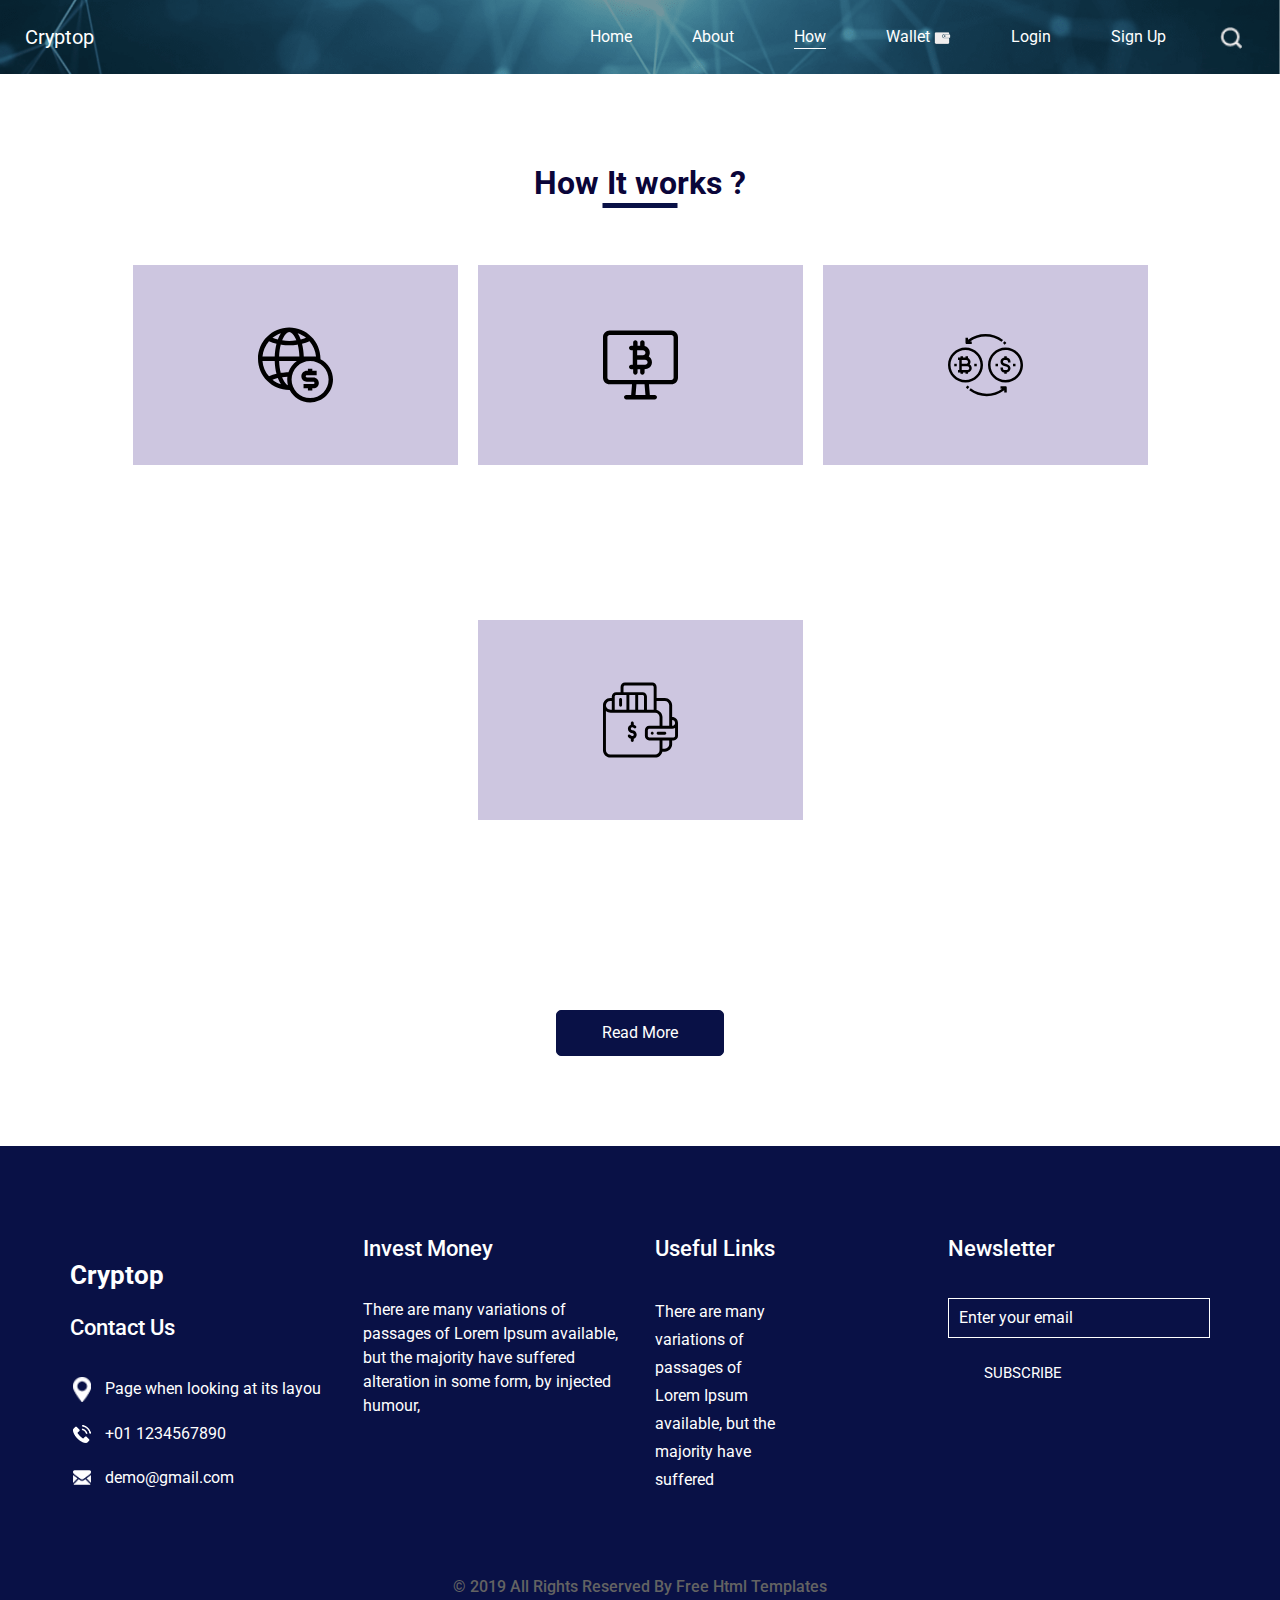
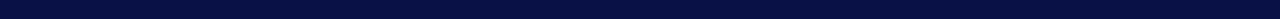
<file: how.html>
<!DOCTYPE html>
<html>

<head>
  <!-- Basic -->
  <meta charset="utf-8" />
  <meta http-equiv="X-UA-Compatible" content="IE=edge" />
  <!-- Mobile Metas -->
  <meta name="viewport" content="width=device-width, initial-scale=1, shrink-to-fit=no" />
  <!-- Site Metas -->
  <meta name="keywords" content="" />
  <meta name="description" content="" />
  <meta name="author" content="" />

  <title>Cryptop</title>

  <!-- slider stylesheet -->
  <!-- slider stylesheet -->
  <link rel="stylesheet" type="text/css"
    href="https://cdnjs.cloudflare.com/ajax/libs/OwlCarousel2/2.3.4/assets/owl.carousel.min.css" />

  <!-- bootstrap core css -->
  <link rel="stylesheet" type="text/css" href="css/bootstrap.css" />

  <!-- fonts style -->
  <link href="https://fonts.googleapis.com/css?family=Roboto:400,700&display=swap" rel="stylesheet" />
  <!-- Custom styles for this template -->
  <link href="css/style.css" rel="stylesheet" />
  <!-- responsive style -->
  <link href="css/responsive.css" rel="stylesheet" />
</head>

<body>
  <div class="hero_area">
    <!-- header section strats -->
    <header class="header_section">
      <div class="container-fluid">
        <nav class="navbar navbar-expand-lg custom_nav-container ">
          <a class="navbar-brand" href="index.html">
            <span>
              Cryptop
            </span>
          </a>
          <button class="navbar-toggler" type="button" data-toggle="collapse" data-target="#navbarSupportedContent"
            aria-controls="navbarSupportedContent" aria-expanded="false" aria-label="Toggle navigation">
            <span class="navbar-toggler-icon"></span>
          </button>

          <div class="collapse navbar-collapse" id="navbarSupportedContent">
            <div class="d-flex ml-auto flex-column flex-lg-row align-items-center">
              <ul class="navbar-nav  ">
                <li class="nav-item ">
                  <a class="nav-link" href="index.html">Home <span class="sr-only">(current)</span></a>
                </li>
                <li class="nav-item ">
                  <a class="nav-link" href="about.html"> About </a>
                </li>
                <li class="nav-item active">
                  <a class="nav-link" href="how.html"> How </a>
                </li>
                <li class="nav-item">
                  <a class="nav-link" href="#">
                    <span>Wallet</span> <img src="images/wallet.png" alt="" />
                  </a>
                </li>
                <li class="nav-item">
                  <a class="nav-link" href="#"> Login</a>
                </li>
                <li class="nav-item">
                  <a class="nav-link" href="#"> Sign Up</a>
                </li>
              </ul>
              <div class="user_option">
                <form class="form-inline my-2 my-lg-0 ml-0 ml-lg-4 mb-3 mb-lg-0">
                  <button class="btn  my-2 my-sm-0 nav_search-btn" type="submit"></button>
                </form>
              </div>
            </div>
          </div>
        </nav>
      </div>
    </header>
    <!-- end header section -->

  </div>

  <!-- how section -->
  <section class="how_section layout_padding">
    <div class="heading_container">
      <h2>
        How It works ?
      </h2>
    </div>
    <div class="how_container">
      <div class="box">
        <div class="img-box">
          <svg xmlns="http://www.w3.org/2000/svg" xmlns:xlink="http://www.w3.org/1999/xlink" version="1.1" id="Capa_1"
            x="0px" y="0px" viewBox="0 0 512 512" style="enable-background:new 0 0 512 512;" xml:space="preserve"
            width="512" height="512">
            <g>
              <path
                d="M426.674,216.389c-0.002-1.379-0.004-2.631-0.004-3.059C426.67,95.51,331.15,0,213.33,0C95.51,0,0,95.51,0,213.33   s95.51,213.34,213.33,213.34c0.321,0,1.527,0.001,3.058,0.003C242.249,477.32,294.917,512,355.688,512   C442.017,512,512,442.017,512,355.688C512,294.918,477.321,242.25,426.674,216.389z M312.565,198.33   c-1.021-31.76-5.29-61.603-12.102-88.021c17.098-4.457,34.222-10.236,51.219-17.272c25.82,29.599,41.23,66.198,44.375,105.293    M327.876,70.176c-12.086,4.518-24.203,8.335-36.289,11.434c-5.954-16.226-12.985-30.55-20.86-42.488   C291.374,45.902,310.688,56.37,327.876,70.176z M170.18,75.197c12.987-27.821,29.523-45.104,43.155-45.104   s30.168,17.283,43.156,45.104c1.876,4.02,3.658,8.231,5.352,12.597c-32.186,5.123-64.813,5.124-97.014,0   C166.522,83.428,168.303,79.217,170.18,75.197z M213.341,121.646c18.139,0,36.28-1.463,54.288-4.389   c1.152-0.187,2.306-0.39,3.46-0.589c6.475,24.82,10.438,52.799,11.458,81.662H144.124c1.019-28.864,4.982-56.845,11.458-81.665   c1.152,0.199,2.303,0.405,3.454,0.591C177.056,120.183,195.197,121.646,213.341,121.646z M155.945,39.119   c-7.877,11.939-14.909,26.266-20.864,42.494c-12.079-3.098-24.192-6.921-36.286-11.441   C115.981,56.366,135.297,45.897,155.945,39.119z M74.986,93.039c17.018,7.041,34.136,12.804,51.224,17.259   c-6.813,26.421-11.083,56.267-12.105,88.032H30.612C33.758,159.236,49.167,122.638,74.986,93.039z M30.612,228.33h83.501   c1.041,31.763,5.339,61.594,12.171,87.999c-0.001,0-0.003,0.001-0.004,0.001c-17.117,4.459-34.264,10.238-51.301,17.297   C49.165,304.022,33.758,267.423,30.612,228.33z M98.781,356.482c12.133-4.536,24.286-8.364,36.399-11.472   c0.003-0.001,0.006-0.001,0.009-0.002c5.997,16.291,13.073,30.673,21.009,42.623C135.448,380.853,116.042,370.35,98.781,356.482z    M155.65,309.96c-6.492-24.801-10.476-52.77-11.515-81.63l120.683,0.162c-26.274,18.804-46.479,45.544-57.11,76.719   c-15.447,0.469-34.298,1.859-48.668,4.189C157.91,309.58,156.78,309.77,155.65,309.96z M170.18,351.178   c-1.839-3.939-3.59-8.056-5.253-12.327c0.001,0,0.002,0,0.003,0c10.132-1.608,24.351-2.703,35.732-3.296   c-0.848,6.592-1.287,13.311-1.287,20.134c0,13.254,1.656,26.121,4.761,38.41C192.872,388.206,180.159,372.554,170.18,351.178z    M445.004,445.004C421.147,468.861,389.427,482,355.688,482s-65.459-13.139-89.316-36.996   c-23.857-23.857-36.996-55.577-36.996-89.316s13.139-65.459,36.996-89.316c23.857-23.857,55.577-36.996,89.316-36.996   s65.459,13.139,89.316,36.996C468.861,290.228,482,321.948,482,355.688S468.861,421.147,445.004,445.004z" />
              <path
                d="M378.022,340.686h-44.67c-4.032,0-7.439-3.407-7.439-7.439s3.407-7.439,7.439-7.439h67.109v-30h-29.704V281.26h-30.001   v14.548h-7.405c-20.645,0-37.439,16.795-37.439,37.439s16.795,37.439,37.439,37.439h44.67c4.032,0,7.439,3.407,7.439,7.439   s-3.407,7.439-7.44,7.439l-67.109,0.003l0.002,30l29.844-0.001v14.466h30v-14.467l7.264,0c20.645,0,37.439-16.795,37.439-37.439   S398.667,340.686,378.022,340.686z" />
            </g>
          </svg>
        </div>
        <div class="detail-box">
          <h5>
            Traders and investors
          </h5>
          <p>
            Lorem ipsum dolor sit amet, consectetur adipiscing elit, sed do
            eiusmod tempor incididunt ut labore et
          </p>
        </div>
      </div>
      <div class="box">
        <div class="img-box">
          <svg id="Capa_1" enable-background="new 0 0 510 510" height="512" viewBox="0 0 510 510" width="512"
            xmlns="http://www.w3.org/2000/svg">
            <path
              d="m465 21.125h-420c-24.813 0-45 20.187-45 45v275.5c0 24.813 20.187 45 45 45h152.393l-6.049 72.25h-33.344c-8.284 0-15 6.716-15 15s6.716 15 15 15h194c8.284 0 15-6.716 15-15s-6.716-15-15-15h-33.343l-6.049-72.25h152.392c24.813 0 45-20.187 45-45v-275.5c0-24.813-20.187-45-45-45zm-176.448 437.745h-67.104l6.049-72.245h55.006zm191.448-117.245c0 8.271-6.729 15-15 15h-420c-8.271 0-15-6.729-15-15v-275.5c0-8.271 6.729-15 15-15h420c8.271 0 15 6.729 15 15z" />
            <path
              d="m311.575 196.458c16.753-27.055 2.261-62.848-28.771-70.554v-24.112c0-8.284-6.716-15-15-15s-15 6.716-15 15v22.719h-17.754v-22.719c0-8.284-6.716-15-15-15s-15 6.716-15 15v22.719h-13.203c-8.284 0-15 6.716-15 15s6.716 15 15 15h10.607v98.729h-10.607c-8.284 0-15 6.716-15 15s6.716 15 15 15h13.203v22.719c0 8.284 6.716 15 15 15s15-6.716 15-15v-22.719h17.754v22.719c0 8.284 6.716 15 15 15s15-6.716 15-15v-22.719c53.06-.001 66.703-62.171 28.771-86.782zm-22.956-24.765c0 9.474-7.708 17.182-17.182 17.182h-38.983v-34.364h38.983c9.474 0 17.182 7.708 17.182 17.182zm-2.648 81.546h-53.517v-34.364h53.517c9.475 0 17.183 7.708 17.183 17.182s-7.709 17.182-17.183 17.182z" />
          </svg>
        </div>
        <div class="detail-box">
          <h5>
            Exchanges

          </h5>
          <p>
            Lorem ipsum dolor sit amet, consectetur adipiscing elit, sed do
            eiusmod tempor incididunt ut labore et
          </p>
        </div>
      </div>
      <div class="box">
        <div class="img-box">
          <svg height="480pt" viewBox="0 -40 480 479" width="480pt" xmlns="http://www.w3.org/2000/svg">
            <path
              d="m112 311.707031c61.855469 0 112-50.144531 112-112s-50.144531-112-112-112-112 50.144531-112 112c.0664062 61.828125 50.171875 111.933594 112 112zm0-208c53.019531 0 96 42.980469 96 96s-42.980469 96-96 96-96-42.980469-96-96c.058594-52.996093 43.003906-95.941406 96-96zm0 0" />
            <path
              d="m256 199.707031c0 61.855469 50.144531 112 112 112s112-50.144531 112-112-50.144531-112-112-112c-61.828125.066407-111.933594 50.171875-112 112zm208 0c0 53.019531-42.980469 96-96 96s-96-42.980469-96-96 42.980469-96 96-96c52.996094.058594 95.941406 43.003907 96 96zm0 0" />
            <path
              d="m120 64.507812h32v-16h-10.398438c60.222657-43.734374 142.070313-42.535156 200.984376 2.953126l9.78125-12.664063c-66.074219-50.957031-158.164063-51.074219-224.367188-.28125v-14.007813h-16v32c0 4.417969 3.582031 8 8 8zm0 0" />
            <path
              d="m362.175781 69.195312 11.648438-10.976562c-3.65625-3.871094-7.527344-7.632812-11.503907-11.199219l-10.640624 12c3.632812 3.207031 7.160156 6.640625 10.496093 10.175781zm0 0" />
            <path
              d="m114.175781 341.195312c3.65625 3.871094 7.527344 7.632813 11.503907 11.199219l10.640624-11.960937c-3.632812-3.199219-7.160156-6.65625-10.496093-10.191406zm0 0" />
            <path
              d="m145.40625 347.957031-9.78125 12.664063c66.074219 50.957031 158.171875 51.074218 224.375.277344v14.007812h16v-32c0-4.417969-3.582031-8-8-8h-32v16h10.398438c-60.222657 43.734375-142.070313 42.535156-200.984376-2.949219zm0 0" />
            <path
              d="m80 255.707031h16v-8h16v8h16v-8.40625c11.644531-1.621093 21.019531-10.382812 23.417969-21.894531 2.398437-11.511719-2.691407-23.289062-12.722657-29.425781 4.871094-6.703125 6.492188-15.230469 4.421876-23.253907-2.066407-8.023437-7.613282-14.699218-15.117188-18.210937v-10.808594h-16v8h-16v-8h-16v8h-16v16h8v64h-8v16h16zm8-88h28c6.628906 0 12 5.371094 12 12 0 6.628907-5.371094 12-12 12h-28zm36 64h-36v-24h36c6.628906 0 12 5.371094 12 12 0 6.628907-5.371094 12-12 12zm0 0" />
            <path d="m168 191.707031h16v16h-16zm0 0" />
            <path d="m40 191.707031h16v16h-16zm0 0" />
            <path d="m304 191.707031h16v16h-16zm0 0" />
            <path d="m416 191.707031h16v16h-16zm0 0" />
            <path
              d="m360 143.707031v8.265625c-12.488281 1.179688-22.4375 10.957032-23.84375 23.421875-1.40625 12.464844 6.117188 24.210938 18.027344 28.144531l22.570312 7.519532c4.9375 1.632812 7.957032 6.613281 7.128906 11.75-.832031 5.136718-5.273437 8.90625-10.476562 8.898437h-10.8125c-5.851562-.007812-10.589844-4.75-10.59375-10.601562v-5.398438h-16v5.398438c.042969 13.644531 10.421875 25.03125 24 26.335937v8.265625h16v-8.265625c12.488281-1.179687 22.4375-10.953125 23.84375-23.421875 1.40625-12.464843-6.117188-24.210937-18.027344-28.144531l-22.570312-7.519531c-4.9375-1.632813-7.957032-6.613281-7.128906-11.75.832031-5.136719 5.273437-8.90625 10.476562-8.898438h10.8125c5.851562.007813 10.589844 4.75 10.59375 10.601563v5.398437h16v-5.398437c-.042969-13.644532-10.421875-25.03125-24-26.335938v-8.265625zm0 0" />
          </svg>
        </div>
        <div class="detail-box">
          <h5>
            Miners
          </h5>
          <p>
            Lorem ipsum dolor sit amet, consectetur adipiscing elit, sed do
            eiusmod tempor incididunt ut labore et
          </p>
        </div>
      </div>
      <div class="box">
        <div class="img-box">
          <svg viewBox="0 0 512 512" xmlns="http://www.w3.org/2000/svg">
            <path
              d="m336 336c-5.519531 0-10 4.480469-10 10s4.480469 10 10 10 10-4.480469 10-10-4.480469-10-10-10zm0 0" />
            <path
              d="m200 326c-5.515625 0-10-4.484375-10-10s4.484375-10 10-10c3.542969 0 7.28125 1.808594 10.816406 5.226562 3.96875 3.839844 10.300782 3.738282 14.140625-.234374 3.839844-3.96875 3.734375-10.296876-.234375-14.136719-5.074218-4.914063-10.152344-7.691407-14.722656-9.207031v-11.648438c0-5.523438-4.476562-10-10-10s-10 4.476562-10 10v11.71875c-11.640625 4.128906-20 15.246094-20 28.28125 0 16.542969 13.457031 30 30 30 5.511719 0 10 4.484375 10 10s-4.488281 10-10 10c-4.273438 0-8.886719-2.6875-12.988281-7.566406-3.550781-4.226563-9.859375-4.773438-14.085938-1.21875-4.230469 3.554687-4.773437 9.863281-1.222656 14.089844 5.347656 6.359374 11.632813 10.789062 18.296875 13.023437v11.671875c0 5.523438 4.476562 10 10 10s10-4.476562 10-10v-11.71875c11.636719-4.128906 20-15.246094 20-28.28125 0-16.542969-13.457031-30-30-30zm0 0" />
            <path
              d="m120 166c5.523438 0 10-4.476562 10-10v-40c0-5.523438-4.476562-10-10-10s-10 4.476562-10 10v40c0 5.523438 4.476562 10 10 10zm0 0" />
            <path
              d="m472 236v-80c0-27.570312-22.429688-50-50-50h-56v-76c0-16.542969-13.457031-30-30-30h-186c-16.542969 0-30 13.457031-30 30v36h-30c-16.542969 0-30 13.457031-30 30v10h-10c-27.570312 0-50 22.429688-50 50v306c0 27.570312 22.429688 50 50 50h306c24.144531 0 44.347656-17.203125 48.992188-40h17.007812c27.570312 0 50-22.429688 50-50v-26h10c16.542969 0 30-13.457031 30-30v-90c0-22.054688-17.945312-40-40-40zm20 40c0 11.046875-8.953125 20-20 20v-40c11.027344 0 20 8.972656 20 20zm-70-150c16.542969 0 30 13.457031 30 30v140h-46v-60c0-24.144531-17.203125-44.347656-40-48.992188v-61.007812zm-282-96c0-5.515625 4.484375-10 10-10h186c5.515625 0 10 4.484375 10 10v156h-46v-90c0-16.542969-13.457031-30-30-30h-130zm100 156v-100h30c5.515625 0 10 4.484375 10 10v90zm-60 0v-100h40v100zm-100-90c0-5.515625 4.484375-10 10-10h70v100h-80zm-30 30h10v60h-7.859375c-16.527344 0-32.140625-11.96875-32.140625-30 0-16.542969 13.457031-30 30-30zm306 366h-306c-16.542969 0-30-13.457031-30-30v-266.617188c8.941406 6.660157 20.171875 10.617188 32.140625 10.617188h303.859375c16.542969 0 30 13.457031 30 30v60h-70c-16.542969 0-30 13.457031-30 30v40c0 16.542969 13.457031 30 30 30h70v66c0 16.542969-13.457031 30-30 30zm96-70c0 16.542969-13.457031 30-30 30h-16v-56h46zm30-46h-166c-5.515625 0-10-4.484375-10-10v-40c0-5.515625 4.484375-10 10-10h156c7.136719 0 13.984375-1.867188 20-5.355469v55.355469c0 5.515625-4.484375 10-10 10zm0 0" />
            <path
              d="m422 336h-46c-5.523438 0-10 4.476562-10 10s4.476562 10 10 10h46c5.523438 0 10-4.476562 10-10s-4.476562-10-10-10zm0 0" />
          </svg>
        </div>
        <div class="detail-box">
          <h5>
            Payments
          </h5>
          <p>
            Lorem ipsum dolor sit amet, consectetur adipiscing elit, sed do
            eiusmod tempor incididunt ut labore et
          </p>
        </div>
      </div>
    </div>
    <div class="btn-box">
      <a href="">
        Read More
      </a>
    </div>
  </section>
  <!-- end how section -->

  <!-- info section -->
  <section class="info_section layout_padding">
    <div class="container">
      <div class="row">
        <div class="col-md-3">
          <div class="info_contact">
            <div class="info_logo">
              <a href="index.html">
                <span>
                  Cryptop
                </span>
              </a>
            </div>
            <h5>
              Contact Us
            </h5>
            <div>
              <div class="img-box">
                <img src="images/location.png" width="18px" alt="" />
              </div>
              <p>
                Page when looking at its layou
              </p>
            </div>
            <div>
              <div class="img-box">
                <img src="images/phone.png" width="18px" alt="" />
              </div>
              <p>
                +01 1234567890
              </p>
            </div>
            <div>
              <div class="img-box">
                <img src="images/envelope.png" width="18px" alt="" />
              </div>
              <p>
                demo@gmail.com
              </p>
            </div>
          </div>
        </div>
        <div class="col-md-3">
          <div class="info_info">
            <h5>
              Invest Money
            </h5>
            <p>
              There are many variations of passages of Lorem Ipsum available, but the majority have suffered alteration
              in some form, by injected humour,
            </p>
          </div>
        </div>

        <div class="col-md-3">
          <div class="info_links">
            <h5>
              Useful Links
            </h5>
            <ul>
              <li>
                <a href="">
                  There are many
                </a>
              </li>
              <li>
                <a href="">
                  variations of
                </a>
              </li>
              <li>
                <a href="">
                  passages of
                </a>
              </li>
              <li>
                <a href="">
                  Lorem Ipsum
                </a>
              </li>
              <li>
                <a href="">
                  available, but the
                </a>
              </li>
              <li>
                <a href="">
                  majority have
                </a>
              </li>
              <li>
                <a href="">
                  suffered
                </a>
              </li>
            </ul>
          </div>
        </div>
        <div class="col-md-3">
          <div class="info_form ">
            <h5>
              Newsletter
            </h5>
            <form action="">
              <input type="email" placeholder="Enter your email" />
              <button>
                Subscribe
              </button>
            </form>
          </div>
        </div>
      </div>
    </div>
  </section>

  <!-- end info_section -->

  <!-- footer section -->
  <section class="container-fluid footer_section">
    <p>
      &copy; 2019 All Rights Reserved By
      <a href="https://html.design/">Free Html Templates</a>
    </p>
  </section>
  <!-- footer section -->

  <script type="text/javascript" src="js/jquery-3.4.1.min.js"></script>
  <script type="text/javascript" src="js/bootstrap.js"></script>
  <script type="text/javascript" src="https://cdnjs.cloudflare.com/ajax/libs/OwlCarousel2/2.3.4/owl.carousel.min.js">
  </script>
  <!-- owl carousel script 
    -->
  <script type="text/javascript">
    $(".owl-carousel").owlCarousel({
      loop: true,
      margin: 0,
      navText: [],
      center: true,
      autoplay: true,
      autoplayHoverPause: true,
      responsive: {
        0: {
          items: 1
        },
        1000: {
          items: 3
        }
      }
    });
  </script>
  <!-- end owl carousel script -->
</body>

</html>
</file>
<file: css/style.css>
body {
  font-family: "Roboto", sans-serif;
  color: #0a0539;
  background-color: #ffffff;
}

.layout_padding {
  padding: 90px 0;
}

.layout_padding2 {
  padding: 45px 0;
}

.layout_padding2-top {
  padding-top: 45px;
}

.layout_padding2-bottom {
  padding-bottom: 45px;
}

.layout_padding-top {
  padding-top: 90px;
}

.layout_padding-bottom {
  padding-bottom: 90px;
}

.heading_container {
  display: -webkit-box;
  display: -ms-flexbox;
  display: flex;
  -webkit-box-pack: center;
  -ms-flex-pack: center;
  justify-content: center;
  text-align: center;
}

.heading_container h2 {
  font-weight: bold;
  position: relative;
}

.heading_container h2::before {
  content: "";
  position: absolute;
  bottom: -6px;
  left: 50%;
  width: 75px;
  height: 5px;
  background-color: #091146;
  -webkit-transform: translateX(-50%);
  transform: translateX(-50%);
}

/*header section*/
.hero_area {
  background-image: url(../images/home.png);
  background-size: cover;
}

.sub_page .hero_area {
  height: auto;
}

.sub_page .who_section.layout_padding {
  padding-top: 0;
}

.hero_area.sub_pages {
  height: auto;
}

.header_section {
}

.header_section .container-fluid {
  padding-right: 25px;
  padding-left: 25px;
}

.header_section .nav_container {
  margin: 0 auto;
}

.custom_nav-container.navbar-expand-lg .navbar-nav .nav-item .nav-link {
  margin: 10px 30px;
  padding: 0;
  color: #ffffff;
  text-align: center;
  position: relative;
}

.custom_nav-container.navbar-expand-lg .navbar-nav .nav-item .nav-link::after {
  display: none;
  content: "";
  position: absolute;
  left: 0;
  bottom: 0;
  width: 100%;
  height: 1px;
  background-color: #ffffff;
}

.custom_nav-container.navbar-expand-lg .navbar-nav .nav-item.active a::after,
.custom_nav-container.navbar-expand-lg .navbar-nav .nav-item:hover a::after {
  display: block;
}

a,
a:hover,
a:focus {
  text-decoration: none;
}

a:hover,
a:focus {
  color: initial;
}

.btn,
.btn:focus {
  outline: none !important;
  -webkit-box-shadow: none;
  box-shadow: none;
}

.user_option {
  display: -webkit-box;
  display: -ms-flexbox;
  display: flex;
  -webkit-box-align: center;
  -ms-flex-align: center;
  align-items: center;
}

.user_option a {
  color: #ffffff;
  margin: 10px 30px;
}

.custom_nav-container .nav_search-btn {
  background-image: url(../images/search-icon.png);
  background-size: 22px;
  background-repeat: no-repeat;
  background-position-y: 7px;
  width: 35px;
  height: 35px;
  padding: 0;
  border: none;
}

.navbar-brand {
  display: -webkit-box;
  display: -ms-flexbox;
  display: flex;
  -webkit-box-align: center;
  -ms-flex-align: center;
  align-items: center;
  position: relative;
}

.navbar-brand span {
  font-size: 20px;
  color: #ffffff;
  position: relative;
  z-index: 3;
}

.navbar-brand::before {
  content: "";
  position: absolute;
  left: -10px;
  bottom: 0;
  width: 45px;
  height: 45px;

  z-index: 2;
}

.custom_nav-container {
  z-index: 99999;
  padding: 15px 0;
}

.custom_nav-container .navbar-toggler {
  outline: none;
}

.custom_nav-container .navbar-toggler .navbar-toggler-icon {
  background-image: url(../images/menu.png);
  background-size: 55px;
}

/*end header section*/
.slider_section {
  height: 90%;
  display: -webkit-box;
  display: -ms-flexbox;
  display: flex;
  -webkit-box-align: center;
  -ms-flex-align: center;
  align-items: center;
  color: #ffffff;
}

.slider_section #carouselExampleIndicators {
  width: 100%;
}

.slider_section .row {
  -webkit-box-align: center;
  -ms-flex-align: center;
  align-items: center;
}

.slider_section .box {
  margin: 125px 0;
}

.slider_section .detail-box h1 {
  font-size: 4rem;
  font-weight: bold;
}

.slider_section .detail-box h2 {
  font-weight: bold;
  font-size: 2.5rem;
}

.slider_section .detail-box p {
  margin-top: 25px;
}

.slider_section .detail-box a {
  display: inline-block;
  padding: 10px 45px;
  background-color: #fff;
  border: 1px solid #091146;
  color: #000;
  border-radius: 5px;
  -webkit-transition: -webkit-transform 0.3s;
  transition: -webkit-transform 0.3s;
  transition: transform 0.3s;
  transition: transform 0.3s, -webkit-transform 0.3s;
  margin-top: 35px;
}

.slider_section .detail-box a:hover {
  -webkit-transform: translateY(-3px);
  transform: translateY(-3px);
  -webkit-box-shadow: 0px 3px 4px 0 rgba(0, 0, 0, 0.2);
  box-shadow: 0px 3px 4px 0 rgba(0, 0, 0, 0.2);
}

.slider_section .img-box img {
  width: 100%;
}

.slider_section #carouselExampleIndicators .carousel-indicators {
  bottom: 45px;
  margin: 0;
  -webkit-box-align: center;
  -ms-flex-align: center;
  align-items: center;
}

.slider_section #carouselExampleIndicators .carousel-indicators li {
  width: 14px;
  height: 14px;
  background-color: transparent;
  border: 2px solid #ffffff;
  border-radius: 100%;
  opacity: 1;
}

.slider_section #carouselExampleIndicators .carousel-indicators li.active {
  border: 4px solid #ffffff;
}

.how_section .how_container {
  display: -webkit-box;
  display: -ms-flexbox;
  display: flex;
  -webkit-box-pack: center;
  -ms-flex-pack: center;
  justify-content: center;
  padding: 45px 60px;
  -ms-flex-wrap: wrap;
  flex-wrap: wrap;
}

.how_section .how_container .box {
  text-align: center;
  margin: 10px;
  min-width: 200px;
  width: 325px;
}

.how_section .how_container .box .img-box {
  display: -webkit-box;
  display: -ms-flexbox;
  display: flex;
  -webkit-box-pack: center;
  -ms-flex-pack: center;
  justify-content: center;
  height: 200px;
  background-color: #cdc6e0;
}

.how_section .how_container .box .img-box svg {
  width: 75px;
  height: auto;
}

.how_section .how_container .box .detail-box {
  margin-top: 15px;
}

.how_section .how_container .box .detail-box h5 {
  font-weight: bold;
  position: relative;
  color: #fff;
}

.how_section .how_container .box .detail-box h5::before {
  display: none;
  content: "";
  position: absolute;
  bottom: -4px;
  left: 50%;
  width: 75px;
  height: 2px;
  background-color: #cdcfdd;
  -webkit-transform: translateX(-50%);
  transform: translateX(-50%);
}

.how_section .how_container .box .detail-box p {
  color: #ffffff;
}

.how_section .how_container .box:hover .img-box {
  background-color: #091146;
}

.how_section .how_container .box:hover .img-box svg {
  fill: #ffffff;
}

.how_section .how_container .box:hover .detail-box {
  margin-top: 15px;
}

.how_section .how_container .box:hover .detail-box h5::before {
  display: block;
}

.how_section .how_container .box:hover .detail-box p {
  color: #ffffff;
}

.how_section .btn-box {
  display: -webkit-box;
  display: -ms-flexbox;
  display: flex;
  -webkit-box-pack: center;
  -ms-flex-pack: center;
  justify-content: center;
}

.how_section .btn-box a {
  display: inline-block;
  padding: 10px 45px;
  background-color: #091146;
  border: 1px solid #091146;
  color: #ffffff;
  border-radius: 5px;
  -webkit-transition: -webkit-transform 0.3s;
  transition: -webkit-transform 0.3s;
  transition: transform 0.3s;
  transition: transform 0.3s, -webkit-transform 0.3s;
}

.how_section .btn-box a:hover {
  -webkit-transform: translateY(-3px);
  transform: translateY(-3px);
  -webkit-box-shadow: 0px 3px 4px 0 rgba(0, 0, 0, 0.2);
  box-shadow: 0px 3px 4px 0 rgba(0, 0, 0, 0.2);
}

.about_section {
  text-align: center;
}

.about_section .box {
  display: -webkit-box;
  display: -ms-flexbox;
  display: flex;
  -webkit-box-orient: vertical;
  -webkit-box-direction: normal;
  -ms-flex-direction: column;
  flex-direction: column;
  -webkit-box-align: center;
  -ms-flex-align: center;
  align-items: center;
}

.about_section .box .img-box {
  display: -webkit-box;
  display: -ms-flexbox;
  display: flex;
  -webkit-box-pack: center;
  -ms-flex-pack: center;
  justify-content: center;
  margin-top: 25px;
}

.about_section .box .img-box img {
  max-width: 100%;
  -webkit-filter: drop-shadow(0px 36px 13px rgba(0, 0, 0, 0.3));
  filter: drop-shadow(0px 36px 13px rgba(0, 0, 0, 0.3));
}

.about_section .btn-box {
  display: -webkit-box;
  display: -ms-flexbox;
  display: flex;
  -webkit-box-pack: center;
  -ms-flex-pack: center;
  justify-content: center;
}

.about_section .btn-box a {
  display: inline-block;
  padding: 10px 45px;
  background-color: #091146;
  border: 1px solid #091146;
  color: #ffffff;
  border-radius: 5px;
  -webkit-transition: -webkit-transform 0.3s;
  transition: -webkit-transform 0.3s;
  transition: transform 0.3s;
  transition: transform 0.3s, -webkit-transform 0.3s;
  margin-top: 35px;
}

.about_section .btn-box a:hover {
  -webkit-transform: translateY(-3px);
  transform: translateY(-3px);
  -webkit-box-shadow: 0px 3px 4px 0 rgba(0, 0, 0, 0.2);
  box-shadow: 0px 3px 4px 0 rgba(0, 0, 0, 0.2);
}

section.app_section {
  color: #ffffff;
  background: -webkit-gradient(
    linear,
    left top,
    right top,
    from(#091146),
    to(#072e85)
  );
  background: linear-gradient(to right, #091146, #072e85);
}

section.app_section .row {
  -webkit-box-align: center;
  -ms-flex-align: center;
  align-items: center;
}

section.app_section .detail-box h2 {
  font-weight: bold;
  margin-bottom: 20px;
}

section.app_section .detail-box .download_box {
  margin-top: 55px;
  max-width: 45px 0;
  display: -webkit-box;
  display: -ms-flexbox;
  display: flex;
  -webkit-box-align: center;
  -ms-flex-align: center;
  align-items: center;
}

section.app_section .detail-box .download_box h5 {
  margin-right: 25px;
}

section.app_section .detail-box .download_box .btn-box {
  display: -webkit-box;
  display: -ms-flexbox;
  display: flex;
}

section.app_section .detail-box .download_box .btn-box a {
  display: -webkit-box;
  display: -ms-flexbox;
  display: flex;
  margin: 0 5px;
}

section.app_section .detail-box .download_box .btn-box a img {
  max-width: 100%;
}

section.app_section .img-box {
  display: -webkit-box;
  display: -ms-flexbox;
  display: flex;
  -webkit-box-pack: center;
  -ms-flex-pack: center;
  justify-content: center;
  -webkit-transform: scale(1.07) translateY(-14px);
  transform: scale(1.07) translateY(-14px);
}

section.app_section .img-box img {
  width: 85%;
}

.auto_section {
  text-align: center;
}

.auto_section .box {
  display: -webkit-box;
  display: -ms-flexbox;
  display: flex;
  -webkit-box-orient: vertical;
  -webkit-box-direction: normal;
  -ms-flex-direction: column;
  flex-direction: column;
  -webkit-box-align: center;
  -ms-flex-align: center;
  align-items: center;
}

.auto_section .box .img-box {
  display: -webkit-box;
  display: -ms-flexbox;
  display: flex;
  -webkit-box-pack: center;
  -ms-flex-pack: center;
  justify-content: center;
  margin-top: 5px;
}

.auto_section .box .img-box img {
  max-width: 100%;
}

.auto_section .btn-box {
  display: -webkit-box;
  display: -ms-flexbox;
  display: flex;
  -webkit-box-pack: center;
  -ms-flex-pack: center;
  justify-content: center;
}

.auto_section .btn-box a {
  display: inline-block;
  padding: 10px 45px;
  background-color: #091146;
  border: 1px solid #091146;
  color: #ffffff;
  border-radius: 5px;
  -webkit-transition: -webkit-transform 0.3s;
  transition: -webkit-transform 0.3s;
  transition: transform 0.3s;
  transition: transform 0.3s, -webkit-transform 0.3s;
  margin-top: 35px;
}

.auto_section .btn-box a:hover {
  -webkit-transform: translateY(-3px);
  transform: translateY(-3px);
  -webkit-box-shadow: 0px 3px 4px 0 rgba(0, 0, 0, 0.2);
  box-shadow: 0px 3px 4px 0 rgba(0, 0, 0, 0.2);
}

.client_section .box {
  display: -webkit-box;
  display: -ms-flexbox;
  display: flex;
  -webkit-box-align: center;
  -ms-flex-align: center;
  align-items: center;
  width: 65%;
  margin: 45px auto;
}

.client_section .box .client_id {
  display: -webkit-box;
  display: -ms-flexbox;
  display: flex;
  -webkit-box-orient: vertical;
  -webkit-box-direction: normal;
  -ms-flex-direction: column;
  flex-direction: column;
  -webkit-box-align: center;
  -ms-flex-align: center;
  align-items: center;
  padding: 10px 40px 5px 15px;
  text-align: center;
  position: relative;
  margin-right: 25px;
}

.client_section .box .client_id .img-box {
  width: 175px;
}

.client_section .box .client_id .img-box img {
  width: 100%;
}

.client_section .box .client_id .name {
  margin-top: 15px;
}

.client_section .box .client_id .name h5 {
  text-transform: uppercase;
  font-size: 18px;
}

.client_section .box .client_id .name h6 {
  color: #6d6c6c;
}

.client_section .box .client_id:before {
  content: "";
  position: absolute;
  top: 0;
  left: 0;
  width: 100%;
  height: 100%;
  background-color: #ffffff;
  z-index: -1;
  -webkit-clip-path: polygon(
    0 14%,
    89% 14%,
    89% 48%,
    100% 53%,
    89% 58%,
    89% 100%,
    0 100%
  );
  clip-path: polygon(
    0 14%,
    89% 14%,
    89% 48%,
    100% 53%,
    89% 58%,
    89% 100%,
    0 100%
  );
}

.client_section .box .client_id:after {
  content: "";
  position: absolute;
  top: 17%;
  left: 3%;
  width: 85%;
  height: 85%;
  background-color: rgba(0, 0, 0, 0.2);
  z-index: -2;
  -webkit-filter: blur(25px);
  filter: blur(25px);
}

.client_section .btn-box {
  display: -webkit-box;
  display: -ms-flexbox;
  display: flex;
  -webkit-box-pack: center;
  -ms-flex-pack: center;
  justify-content: center;
}

.client_section .btn-box a {
  display: inline-block;
  padding: 10px 45px;
  background-color: #091146;
  border: 1px solid #091146;
  color: #ffffff;
  border-radius: 5px;
  -webkit-transition: -webkit-transform 0.3s;
  transition: -webkit-transform 0.3s;
  transition: transform 0.3s;
  transition: transform 0.3s, -webkit-transform 0.3s;
  margin-top: 25px;
}

.client_section .btn-box a:hover {
  -webkit-transform: translateY(-3px);
  transform: translateY(-3px);
  -webkit-box-shadow: 0px 3px 4px 0 rgba(0, 0, 0, 0.2);
  box-shadow: 0px 3px 4px 0 rgba(0, 0, 0, 0.2);
}

.info_section {
  background-color: #091146;
  color: #ffffff;
  padding: 90px 0 45px 0;
}

.info_section h5 {
  margin-bottom: 35px;
  font-size: 22px;
}

.info_section .info_contact .info_logo a {
  position: relative;
}

.info_section .info_contact .info_logo a span {
  color: #ffffff;
  font-size: 26px;
  font-weight: bold;
  position: relative;
  z-index: 3;
}

.info_section .info_contact .info_logo a::before {
  content: "";
  position: absolute;
  left: -15px;
  bottom: 0;
  width: 60px;
  height: 55px;
  background-color: #091146;
  z-index: 2;
}

.info_section .info_contact .img-box {
  width: 35px;
  display: -webkit-box;
  display: -ms-flexbox;
  display: flex;
  -webkit-box-pack: center;
  -ms-flex-pack: center;
  justify-content: center;
}

.info_section .info_contact p {
  margin: 0;
}

.info_section .info_contact > div {
  display: -webkit-box;
  display: -ms-flexbox;
  display: flex;
  -webkit-box-align: center;
  -ms-flex-align: center;
  align-items: center;
  margin: 20px 0;
}

.info_section .info_contact > div img {
  height: auto;
  margin-right: 12px;
}

.info_section .info_links ul {
  padding: 0;
}

.info_section .info_links ul li {
  list-style-type: none;
}

.info_section .info_links ul li a {
  display: inline-block;
  color: #ffffff;
  margin: 2px 0;
}

.info_section .info_form form input {
  outline: none;
  width: 100%;
  padding: 7px 10px;
  border: 1px solid #ffffff;
  background-color: transparent;
  color: #ffffff;
}

.info_section .info_form form input::-webkit-input-placeholder {
  color: #ffffff;
}

.info_section .info_form form input:-ms-input-placeholder {
  color: #ffffff;
}

.info_section .info_form form input::-ms-input-placeholder {
  color: #ffffff;
}

.info_section .info_form form input::placeholder {
  color: #ffffff;
}

.info_section .info_form form button {
  display: inline-block;
  padding: 8px 35px;
  background-color: #091146;
  border: 1px solid #091146;
  color: #ffffff;
  border-radius: 0;
  -webkit-transition: -webkit-transform 0.3s;
  transition: -webkit-transform 0.3s;
  transition: transform 0.3s;
  transition: transform 0.3s, -webkit-transform 0.3s;
  margin-top: 15px;
  text-transform: uppercase;
  font-size: 15px;
}

.info_section .info_form form button:hover {
  -webkit-transform: translateY(-3px);
  transform: translateY(-3px);
  -webkit-box-shadow: 0px 3px 4px 0 rgba(0, 0, 0, 0.2);
  box-shadow: 0px 3px 4px 0 rgba(0, 0, 0, 0.2);
}

/* footer section*/
.footer_section {
  background-color: #091146;
  font-weight: 500;
  display: -webkit-box;
  display: -ms-flexbox;
  display: flex;
  -webkit-box-pack: center;
  -ms-flex-pack: center;
  justify-content: center;
}

.footer_section p {
  padding: 20px;
  color: #636363;
  margin: 0 auto;
  text-align: center;
}

.footer_section a {
  color: #636363;
}

.plans_item :hover {
  color: #fff;
}

/* end footer section*/
/*# sourceMappingURL=style.css.map */
</file>
<file: css/responsive.css>
@media (max-width: 1120px) {}

@media (max-width: 992px) {

    .custom_nav-container .nav_search-btn {
        background-position: center;
        margin-top: 10px;
    }

    .slider_section .box {
        margin: 75px 0 125px 0;
    }

    .client_section .box {
        width: 90%;
    }
}

@media (max-width: 768px) {
    .slider_section .detail-box {
        text-align: center;
        margin-bottom: 45px;
    }

    .info_section .col-md-3 {
        text-align: center;
    }

    .info_section .col-md-3:not(:nth-last-child(1)) {
        margin-bottom: 35px;
    }

    .info_section .col-md-3>div {
        display: flex;
        flex-direction: column;
        align-items: center;
    }

    section.app_section {
        padding: 65px 0;
    }

    section.app_section .img-box {
        transform: none;
        margin-top: 35px;
    }

    section.app_section .detail-box {
        text-align: center;
    }

    .client_section .box {
        width: 100%;
    }

    .info_section .info_contact .info_logo {
        margin-bottom: 45px;
    }

    .info_section .info_form form input {
        text-align: center;
    }
}


@media (max-width: 576px) {
    .slider_section .detail-box h1 {
        font-size: 3.5rem;
    }

    .slider_section .detail-box h2 {
        font-size: 2.2rem;
    }

    section.app_section .detail-box .download_box {
        flex-direction: column;
    }

    section.app_section .detail-box .download_box .btn-box {
        margin-top: 15px;
    }

    .client_section .box {
        flex-direction: column;
        align-items: center;
        text-align: center;
    }

    .client_section .box .client_id {
        margin: 0;
        margin-bottom: 15px;
    }

    .client_section .box .client_id {
        padding: 15px;
    }

    .client_section .box .client_id::before {
        clip-path: none;
    }

    .client_section .box .client_id::after {
        top: 3%;
        left: 0%;
        width: 100%;
        height: 100%;
        background-color: rgba(0, 0, 0, 0.1);
        filter: blur(10px);

    }
}

@media (max-width: 480px) {}

@media (max-width: 420px) {
    .slider_section .detail-box h1 {
        font-size: 2.5rem;
    }

    .slider_section .detail-box h2 {
        font-size: 1.8rem;
    }
}

@media (max-width: 360px) {}

@media (min-width: 1200px) {
    .container {
        max-width: 1170px;
    }
}
</file>
